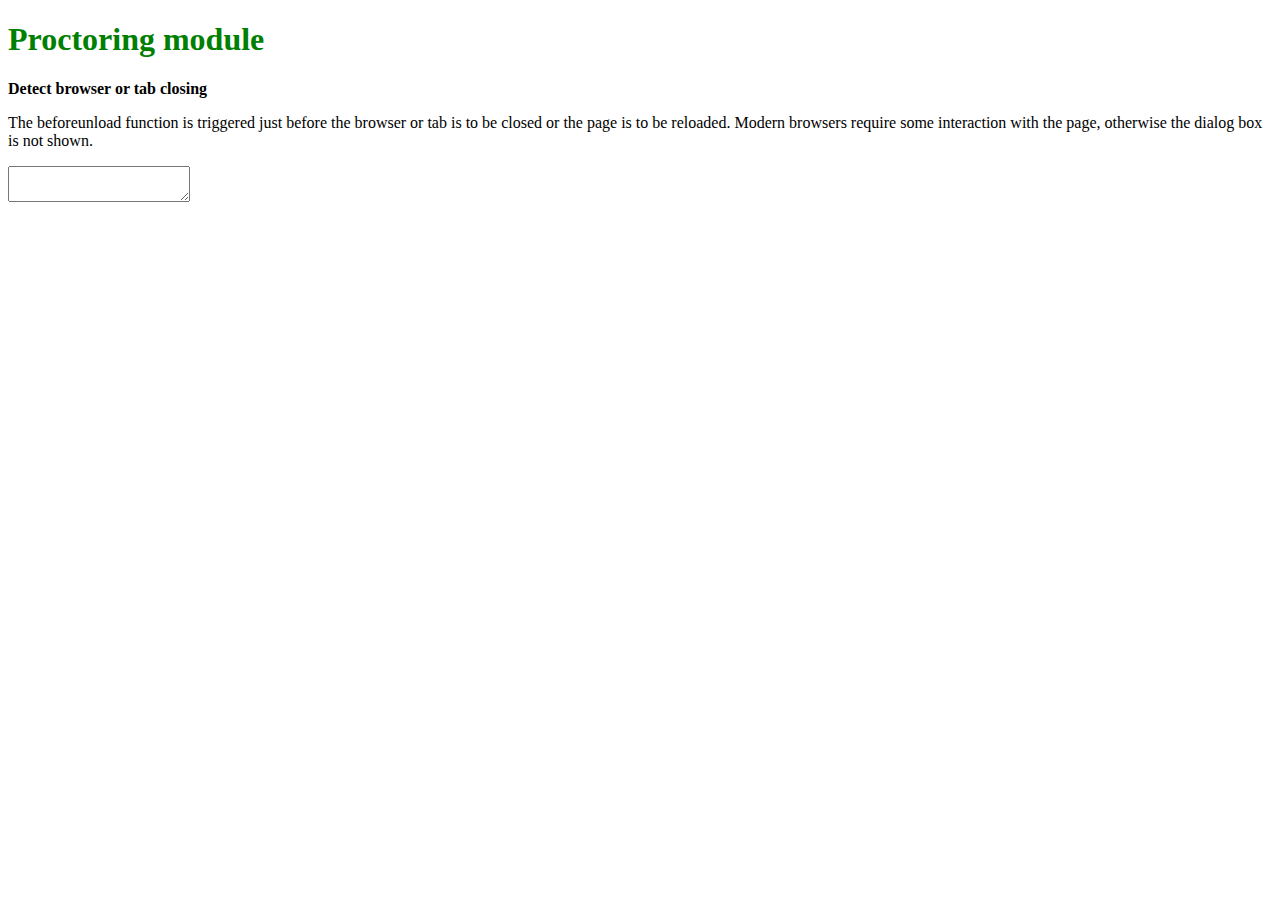
<file: unit_test/windowClose.html>
<!DOCTYPE html>
<html>

<head>
	<title>
		How to detect browser or tab closing
	</title>
</head>

<body>
	<h1 style="color: green">
		Proctoring module
	</h1>
	
	<b>Detect browser or tab closing</b>
	
	<p>
		The beforeunload function is triggered
		just before the browser or tab is to be
		closed or the page is to be reloaded.
		Modern browsers require some interaction
		with the page, otherwise the dialog box
		is not shown.
	</p>
	
	<form>
		<textarea placeholder = "Trigger an
		interaction by writing something here">
		</textarea>
	</form>
	
	<script type="text/javascript">
		window.addEventListener('beforeunload', function (e) {
			e.preventDefault();
			e.returnValue = '';
		});
	</script>
</body>

</html>
</file>
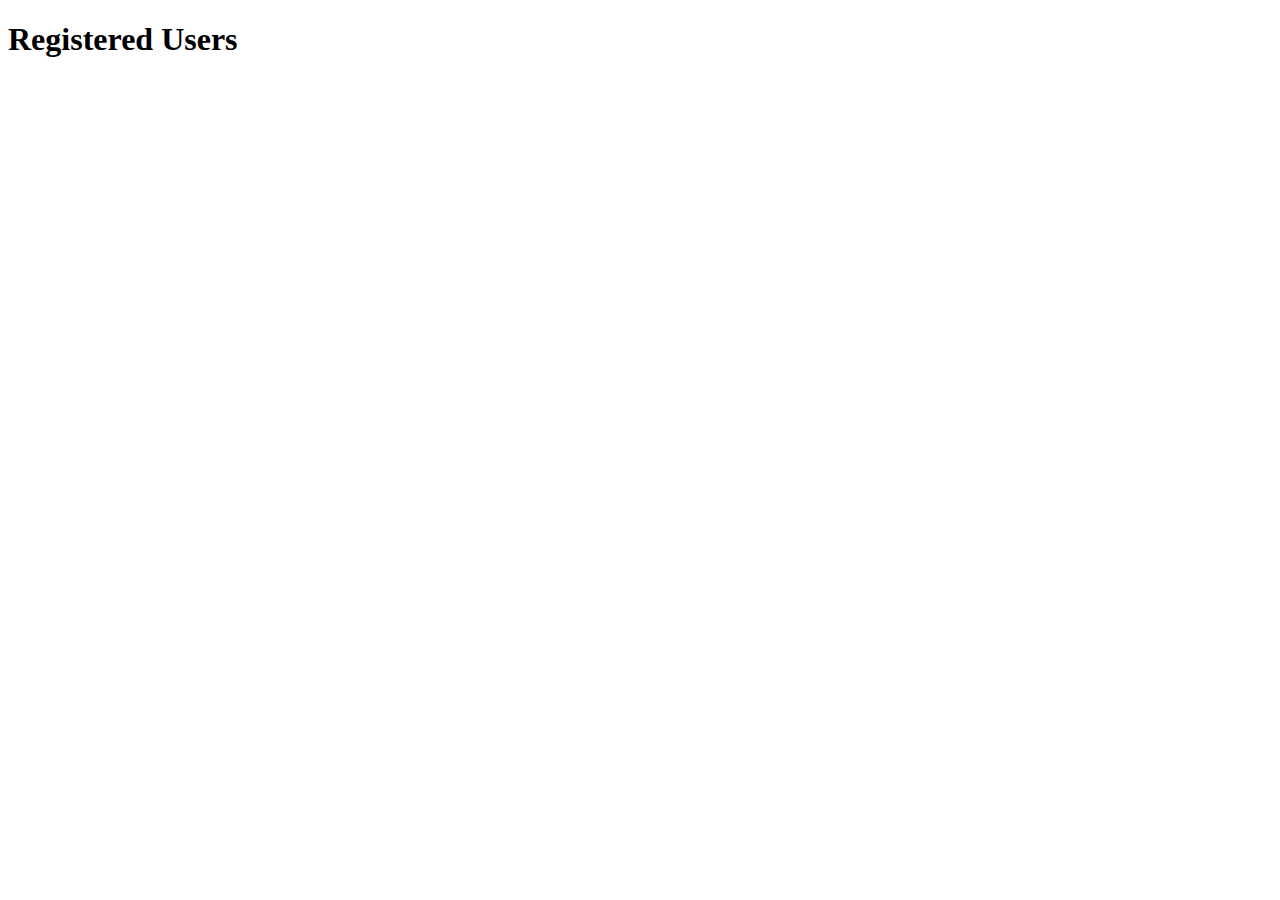
<file: src/templates/users.html>
<!DOCTYPE html>
<html lang="en">
<head>
    <meta charset="UTF-8">
    <meta name="viewport" content="width=device-width, initial-scale=1.0">
    <title>User Data</title>
</head>
<body>
    <h1>Registered Users</h1>
    <!-- Removed the table content -->
</body>
</html>
</file>
